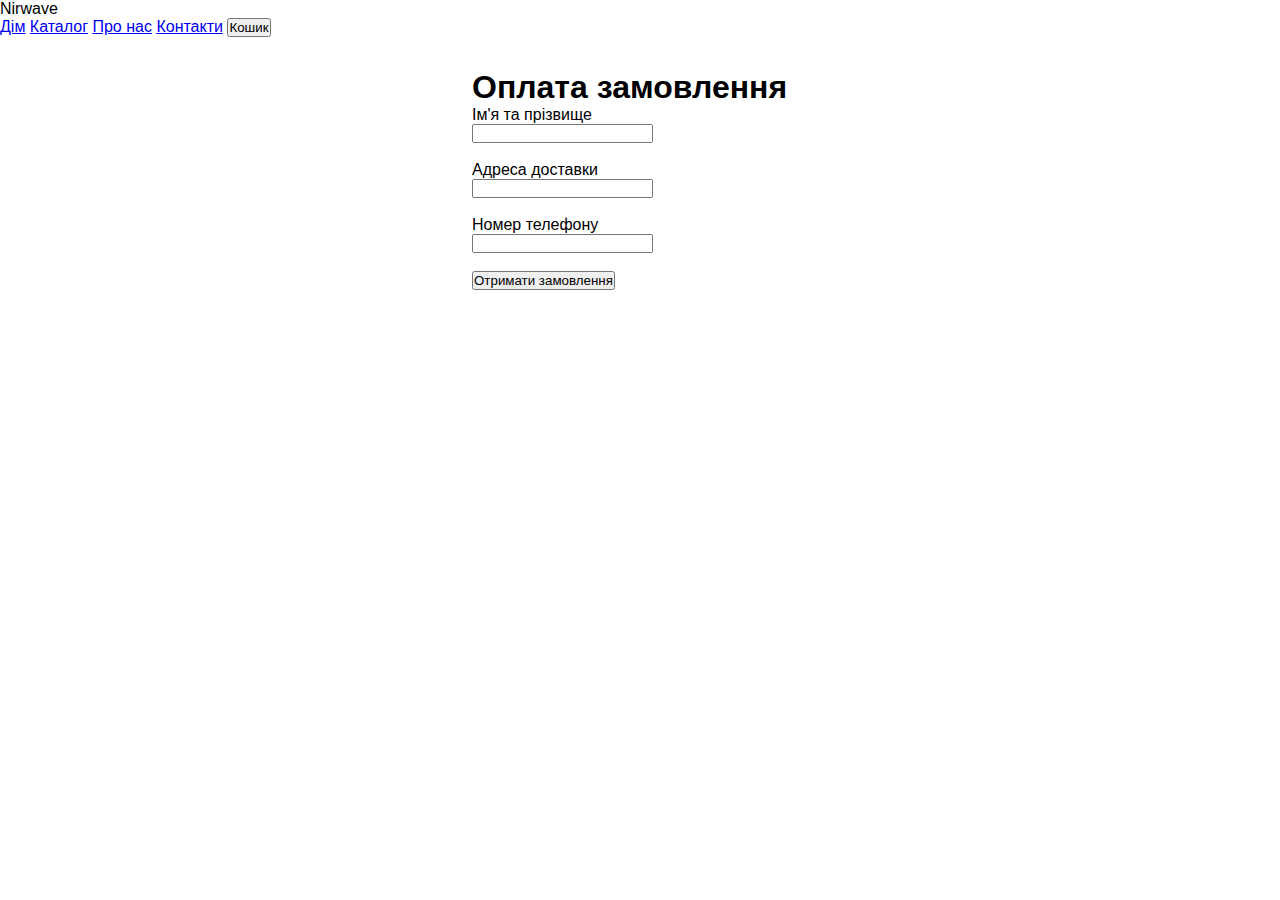
<file: checkout.html>
<!DOCTYPE html>
<html lang="uk">
<head>
  <meta charset="UTF-8" />
  <meta name="viewport" content="width=device-width, initial-scale=1" />
  <title>Оплата</title>
  <link rel="stylesheet" href="style.css" />
</head>
<body>
  <header>
    <div class="logo">Nirwave</div>
    <nav>
      <a href="index.html#home">Дім</a>
      <a href="index.html#catalog">Каталог</a>
      <a href="about.html">Про нас</a>
      <a href="index.html#contacts">Контакти</a>
      <button id="open-cart-btn" aria-label="Відкрити кошик">Кошик</button>
    </nav>
  </header>

  <main style="padding: 2rem; max-width: 400px; margin: 0 auto;">
    <h1>Оплата замовлення</h1>
    <form id="checkout-form">
      <label for="name">Ім'я та прізвище</label><br />
      <input type="text" id="name" name="name" required /><br /><br />

      <label for="address">Адреса доставки</label><br />
      <input type="text" id="address" name="address" required /><br /><br />

      <label for="phone">Номер телефону</label><br />
      <input type="tel" id="phone" name="phone" required pattern="[0-9+\-\s]{7,15}" /><br /><br />

      <button type="submit">Отримати замовлення</button>
    </form>
  </main>

  <script>
    const form = document.getElementById('checkout-form');

    form.addEventListener('submit', (e) => {
      e.preventDefault();
      if(form.checkValidity()) {
        alert('Дякуємо за замовлення! Скоро ми з вами зв\'яжемося.');
        window.location.href = 'index.html';
      } else {
        alert('Будь ласка, заповніть всі поля правильно.');
      }
    });
  </script>
</body>
</html>
</file>
<file: style.css>
* {
    margin: 0;
    padding: 0;
    box-sizing: border-box;

}

body {
    width:100%;
    /* height: 800px; */
    font-family: 'Inter', sans-serif;
}

.main-header {
    /* position: fixed;
    top: 0;
    left: 0; */
    width: 100%;
    height: 100%;
    background: linear-gradient(90deg, #CF2F2C 81%, #691816 100%);
    padding: 20px;
    display: flex;
    flex-wrap: wrap;
 align-items: center;
    justify-content: space-around;
    /* z-index: 1000; */
}

.logo img{
    padding-top: 15%;
  width: 100%; 
  }
  

.header-section{
    width: 90%;
    display: flex;
    justify-content: space-evenly;
    margin-bottom: 20px;
}
.nav-menu {
    display: flex;
    flex-wrap: wrap;
    gap: 15px;
    margin-top: 15px;
    margin-bottom: 15px;
}

.nav-menu button {
    background: #f5f5f5;
    border: 2px solid transparent;
    border-radius: 30px;
    padding: 12px 25px;
    cursor: pointer;
    font-size: 16px;
    color: #333;
    text-transform: uppercase;
    font-weight: 500;
    transition: all 0.3s ease;
    box-shadow: 0 4px 10px rgba(0, 0, 0, 0.1);
}
.vstavne_foto{
     
    width: 20%;
}      
.vstavne_foto3 {
    
    width: 20%;
}
.vstavne_foto2 {
    
    width: 20%;
}

.vstavne_foto4 {
    
    width: 20%;
}



.nav-menu button:hover {
    background: #f0f0f0;
    color: #CF2F2C;
    border-color: #CF2F2C;
    transform: scale(1.05);
}

.nav-menu button:active {
    background: #e5e5e5;
    transform: scale(0.98);
}

.search-bar {
    margin-top: 10px;
    flex-basis: 100%;
    display: flex;
    justify-content: center;
}

.search-bar input {
    width: 50%;
    padding: 12px 20px;
    border-radius: 25px;
    border: 2px solid #ccc;
    font-size: 16px;
    box-shadow: 0 4px 8px rgba(0, 0, 0, 0.1);
}

.contact-info, .social-links {
    margin-top: 10px;
    margin-bottom: 10px;
    color: white;
    text-align: center;
    flex-basis: 100%;
    font-size: 16px;
}
.contact-info{
    position: relative;
    top: -50px;
}
.social-button{
    position: static;
    flex-direction: row;
}
.TikTok_button{
    background-color: black;
    color: white;
    border: 2px solid transparent;
    border-radius: 30px;
    padding: 12px 25px;
    font-size: 16px;
    font-weight: 500;
    text-transform: uppercase;
    transition: all 0.3s ease;
    
}
.TikTok_button:hover{
    transform: scale(1.05);
    background: #f0f0f0;
    color: black;
    transition: all 0.3s ease;
}
.FaceBook_button{
    background-color: rgb(0, 39, 155);
    color: white;
    border: 2px solid transparent;
    border-radius: 30px;
    padding: 12px 25px;
    font-size: 16px;
    font-weight: 500;
    text-transform: uppercase;
    transition: all 0.3s ease;
}
.FaceBook_button:hover{
    transform: scale(1.05);
    background: rgb(3, 3, 236) ;
    transition: all 0.3s ease;
}
.Instagram_button{
    background-color: rgb(174, 0, 110);
    color: white;
    border: 2px solid transparent;
    border-radius: 30px;
    padding: 12px 25px;
    font-size: 16px;
    font-weight: 500;
    text-transform: uppercase;
    transition: all 0.3s ease;
}
.Instagram_button:hover{
    transform: scale(1.05);
    background: rgb(223, 5, 136) ;
    transition: all 0.3s ease;
}
.cart{
    
    background: #f5f5f5;
    border: 2px solid transparent;
    border-radius: 30px;
    padding: 12px 25px;
    cursor: pointer;
    font-size: 16px;
    color: #333;
    text-transform: uppercase;
    font-weight: 500;
    transition: all 0.3s ease;
    box-shadow: 0 4px 10px rgba(0, 0, 0, 0.1);
}
.cart:hover{
    height: auto;
    background: #f0f0f0;
    color: #CF2F2C;
    border-color: #CF2F2C;
    transform: scale(1.05);
}
.product_in_cart{
    font-size: 16px;
    color: #333;
}
</file>
